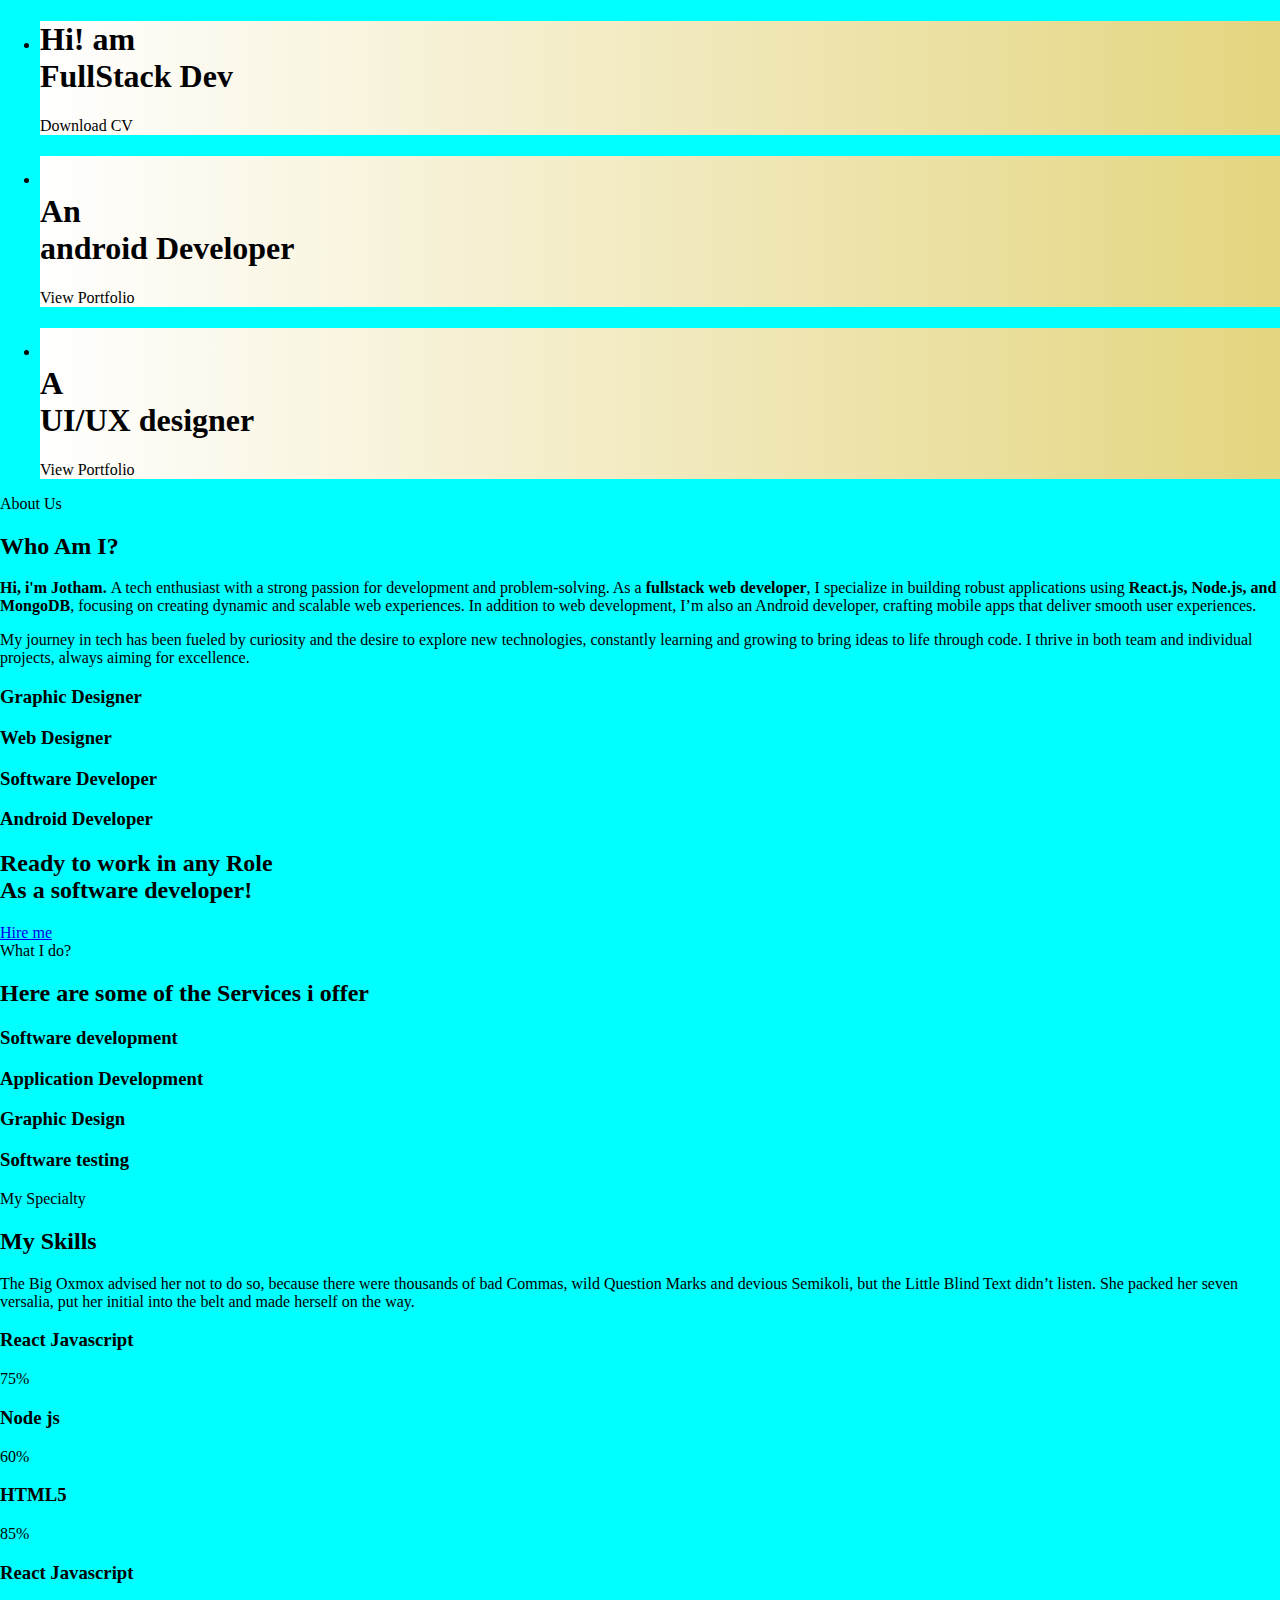
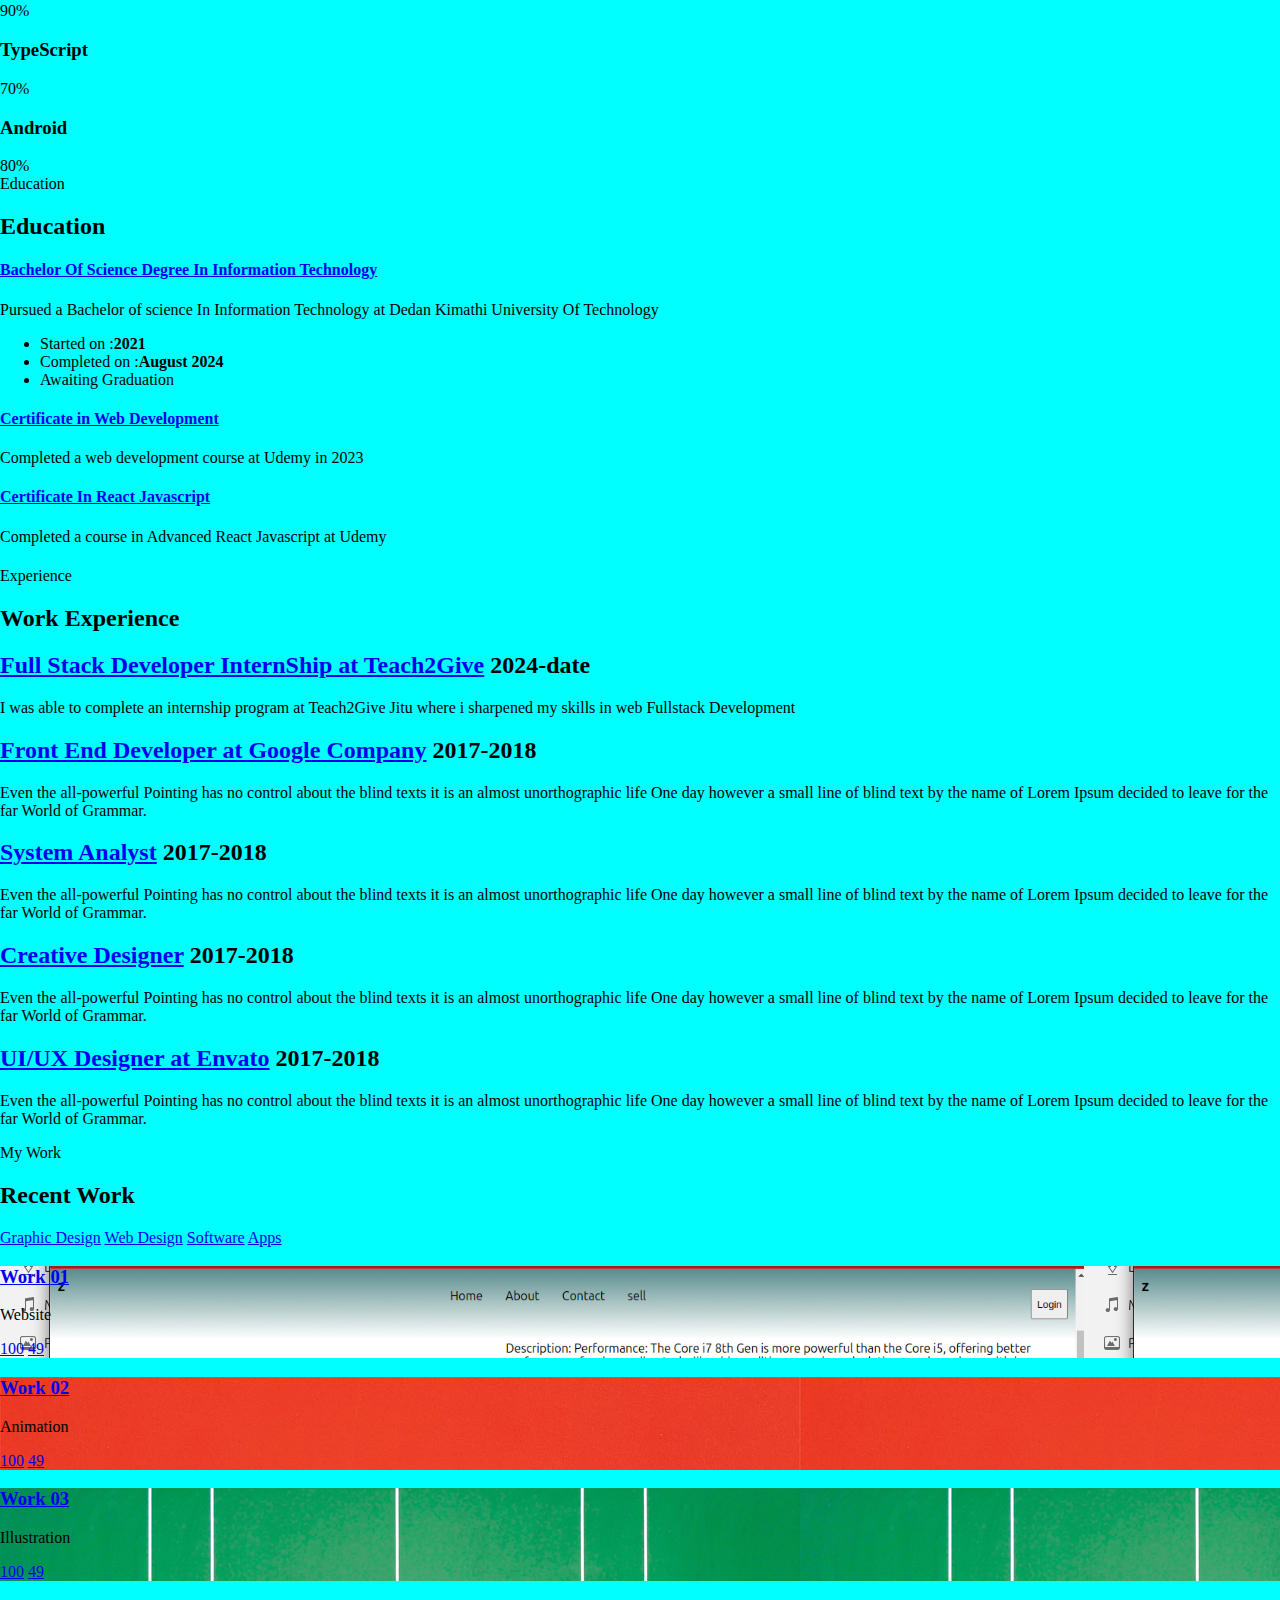
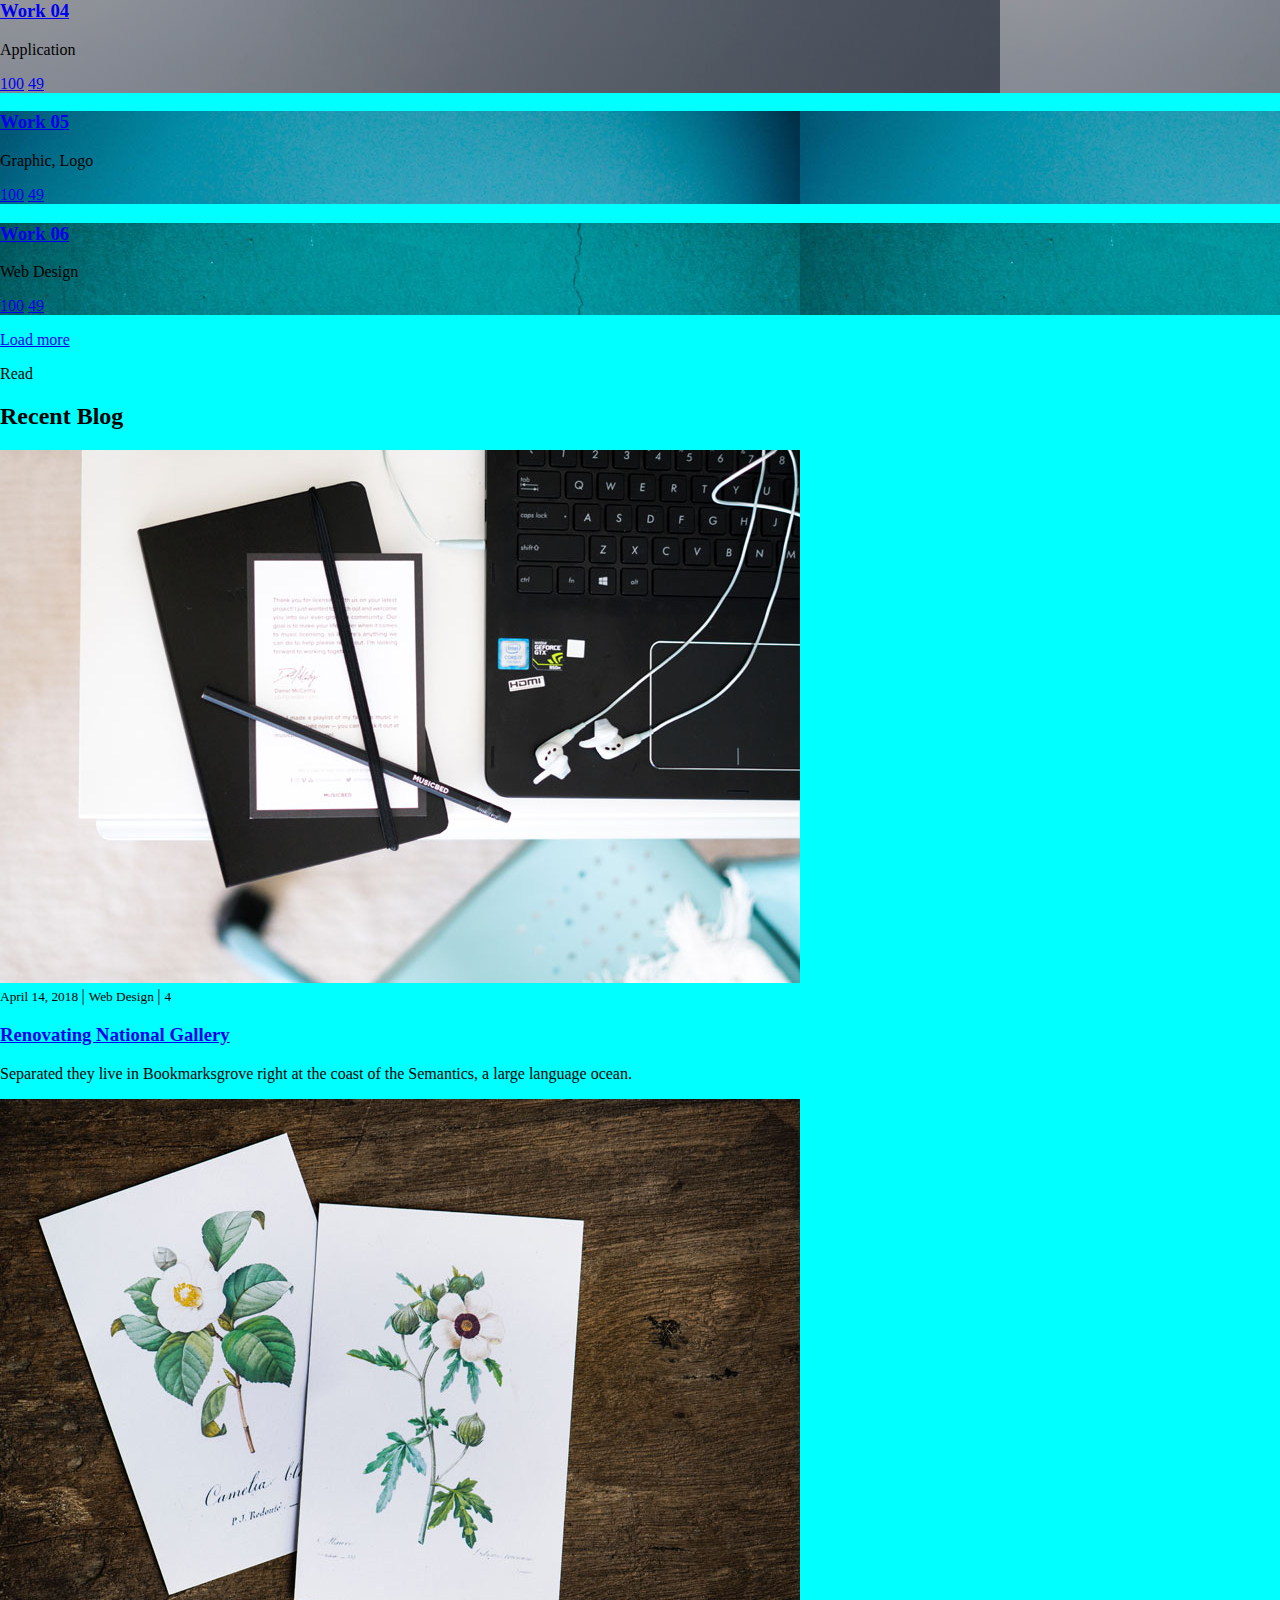
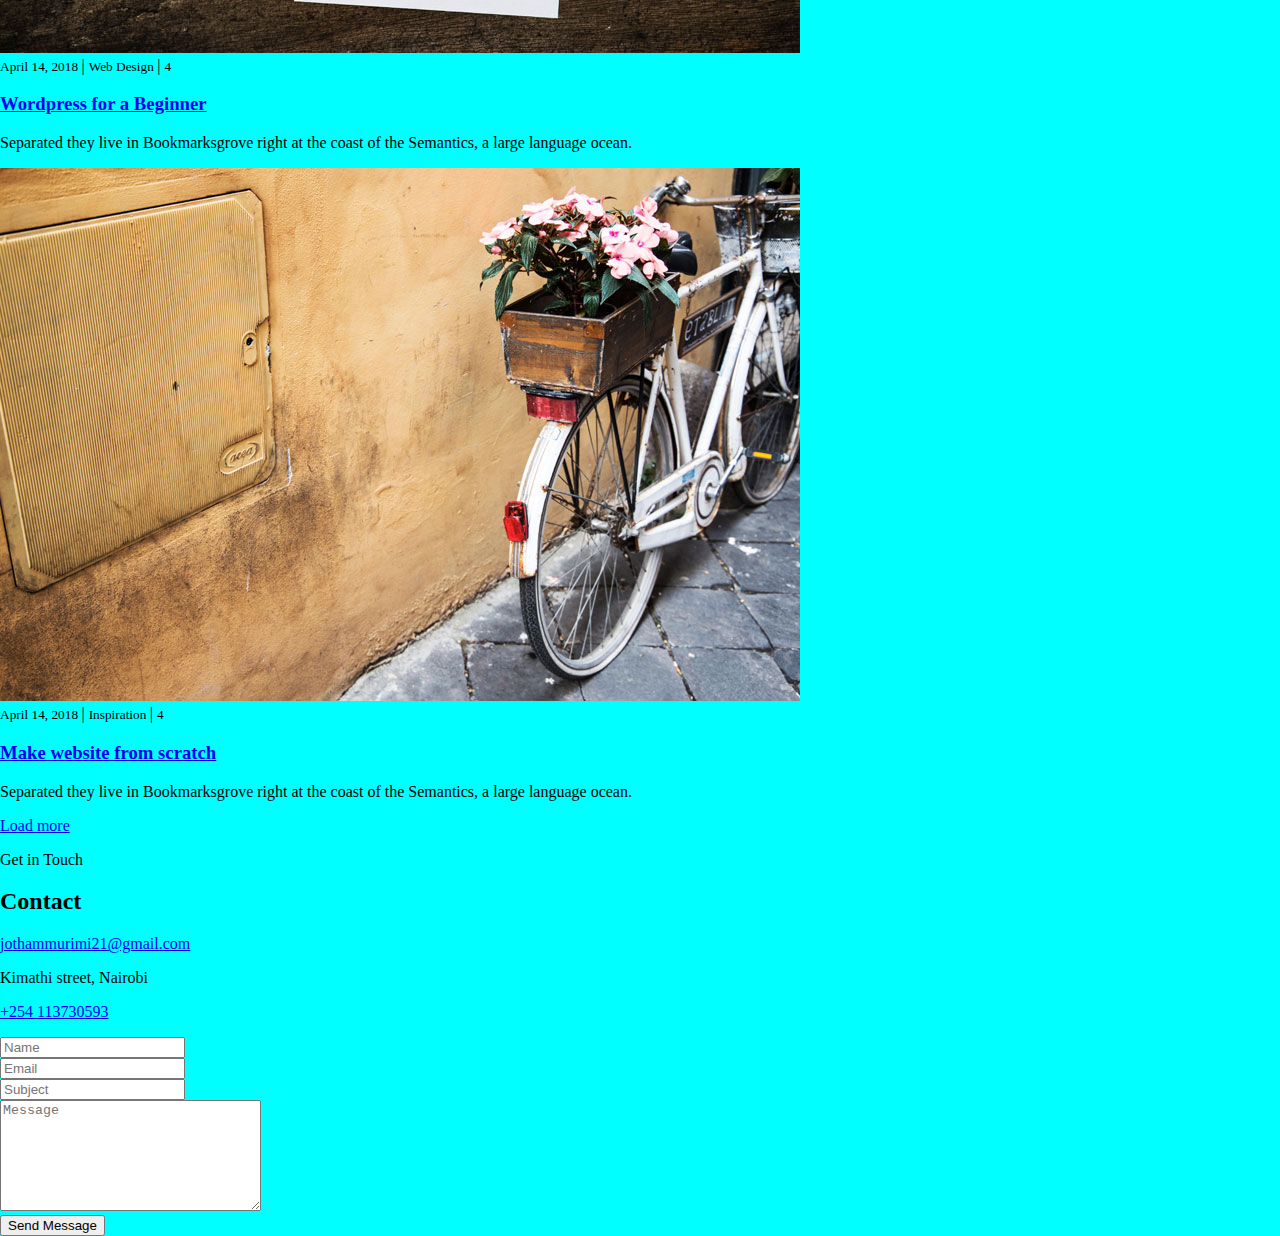
<file: star.html>
<!DOCTYPE html>
<html lang="en">
<head>
    <meta charset="UTF-8">
    <meta name="viewport" content="width=device-width, initial-scale=1.0">
    <title>Your Page Title</title>
    <style>
        body {
            margin: 0;
            overflow: hidden;
            position: relative;
            background-color: aqua;

        }
        .star {
            position: absolute;
            width: 2px;
            height: 2px;
            background: white;
            border-radius: 50%;
            animation: twinkle 1.5s infinite;
        }
        @keyframes twinkle {
            0%, 100% { opacity: 0; }
            50% { opacity: 1; }
        }
        .shooting-star {
            position: absolute;
            width: 2px;
            height: 2px;
            background: white;
            border-radius: 50%;
            animation: shoot 1s forwards;
        }
        @keyframes shoot {
            0% {
                transform: translateY(0) translateX(0);
                opacity: 1;
            }
            100% {
                transform: translateY(200px) translateX(-200px);
                opacity: 0;
            }
        }
    </style>
</head>
<body>
    <div id="colorlib-main">
        <section id="colorlib-hero" class="js-fullheight" data-section="home">
            <div class="flexslider js-fullheight">
                <ul class="slides">
                   <li style="background: linear-gradient(to right, rgb(255, 255, 255), rgb(228, 213, 127)); ">
                       <div class="overlay"></div>
                       <div class="container-fluid">
                           <div class="row">
                               <div class="col-md-6 col-md-offset-3 col-md-pull-3 col-sm-12 col-xs-12 js-fullheight slider-text">
                                   <div class="slider-text-inner js-fullheight">
                                       <div class="desc">
                                           <h1>Hi! am <br>FullStack Dev</h1>
                                           <!-- <h2>100% html5 bootstrap templates Made by <a href="https://colorlib.com/" target="_blank">colorlib.com</a></h2> -->
                                            <p><a class="btn btn-primary btn-learn">Download CV <i class="icon-download4"></i></a></p>
                                        </div>
                                   </div>
                               </div>
                           </div>
                       </div>
                   </li>
                   <li style="background: linear-gradient(to right, rgb(255, 255, 255), rgb(228, 213, 127)); ">
                       <div class="overlay"></div>
                       <div class="container-fluid">
                           <div class="row">
                               <div class="col-md-6 col-md-offset-3 col-md-pull-3 col-sm-12 col-xs-12 js-fullheight slider-text">
                                   <div class="slider-text-inner">
                                       <div class="desc">
                                           <h1> <br>An <br> android Developer</h1>
                                            <!-- <h2>100% html5 bootstrap templates Made by <a href="https://colorlib.com/" target="_blank">colorlib.com</a></h2> -->
                                            <p><a class="btn btn-primary btn-learn">View Portfolio <i class="icon-briefcase3"></i></a></p>
                                        </div>
                                   </div>
                               </div>
                           </div>
                       </div>
                   </li>

                   <li style="background: linear-gradient(to right, rgb(255, 255, 255), rgb(228, 213, 127)); ">
                    <div class="overlay"></div>
                    <div class="container-fluid">
                        <div class="row">
                            <div class="col-md-6 col-md-offset-3 col-md-pull-3 col-sm-12 col-xs-12 js-fullheight slider-text">
                                <div class="slider-text-inner">
                                    <div class="desc">
                                        <h1> <br> A <br>UI/UX designer</h1>
                                         <!-- <h2>100% html5 bootstrap templates Made by <a href="https://colorlib.com/" target="_blank">colorlib.com</a></h2> -->
                                         <p><a class="btn btn-primary btn-learn">View Portfolio <i class="icon-briefcase3"></i></a></p>
                                     </div>
                                </div>
                            </div>
                        </div>
                    </div>
                </li>
                  </ul>
              </div>
        </section>

        <section class="colorlib-about" data-section="about">
            <div class="colorlib-narrow-content">
                <div class="row">
                    <div class="col-md-12">
                        <div class="row row-bottom-padded-sm animate-box" data-animate-effect="fadeInLeft">
                            <div class="col-md-12">
                                <div class="about-desc">
                                    <span class="heading-meta">About Us</span>
                                    <h2 class="colorlib-heading">Who Am I?</h2>
                                    <p><strong>Hi, i'm Jotham. </strong> A tech enthusiast with a strong passion for development and problem-solving. As a <strong>fullstack web developer</strong>, I specialize in building robust applications using  <strong>React.js, Node.js, and MongoDB</strong>, focusing on creating dynamic and scalable web experiences. In addition to web development, I’m also an Android developer, crafting mobile apps that deliver smooth user experiences. </p>
                                    <p>My journey in tech has been fueled by curiosity and the desire to explore new technologies, constantly learning and growing to bring ideas to life through code. I thrive in both team and individual projects, always aiming for excellence.</p>
                                </div>
                            </div>
                        </div>
                        <div class="row">
                            <div class="col-md-3 animate-box" data-animate-effect="fadeInLeft">
                                <div class="services color-1">
                                    <span class="icon2"><i class="icon-bulb"></i></span>
                                    <h3>Graphic Designer</h3>
                                </div>
                            </div>
                            <div class="col-md-3 animate-box" data-animate-effect="fadeInRight">
                                <div class="services color-2">
                                    <span class="icon2"><i class="icon-globe-outline"></i></span>
                                    <h3>Web Designer</h3>
                                </div>
                            </div>
                            <div class="col-md-3 animate-box" data-animate-effect="fadeInTop">
                                <div class="services color-3">
                                    <span class="icon2"><i class="icon-data"></i></span>
                                    <h3>Software Developer</h3>
                                </div>
                            </div>
                            <div class="col-md-3 animate-box" data-animate-effect="fadeInBottom">
                                <div class="services color-4">
                                    <span class="icon2"><i class="icon-phone3"></i></span>
                                    <h3>Android Developer</h3>
                                </div>
                            </div>
                        </div>
                        <div class="row">
                            <div class="col-md-12 animate-box" data-animate-effect="fadeInLeft">
                                <div class="hire">
                                    <h2>Ready to work in any Role  <br>As a software developer!</h2>
                                    <a href="#contact" class="btn-hire">Hire me</a>
                                </div>
                            </div>
                        </div>
                    </div>
                </div>
            </div>
        </section>


        
        <section class="colorlib-services" data-section="services">
            <div class="colorlib-narrow-content">
                <div class="row">
                    <div class="col-md-6 col-md-offset-3 col-md-pull-3 animate-box" data-animate-effect="fadeInLeft">
                        <span class="heading-meta">What I do?</span>
                        <h2 class="colorlib-heading">Here are some of the Services i offer</h2>
                    </div>
                </div>
                <div class="row row-pt-md">
                    <!-- <div class="col-md-4 text-center animate-box">
                        <div class="services color-1">
                            <span class="icon">
                                <i class="icon-bulb"></i>
                            </span>
                            <div class="desc">
                                <h3>IT Solutions</h3>
                                <p></p>
                            </div>
                        </div>
                    </div> -->
                    <div class="col-md-4 text-center animate-box">
                        <div class="services color-2">
                            <span class="icon">
                                <i class="icon-data"></i>
                            </span>
                            <div class="desc">
                                <h3>Software development</h3>
                                <p></p>
                            </div>
                        </div>
                    </div>
                    <div class="col-md-4 text-center animate-box">
                        <div class="services color-3">
                            <span class="icon">
                                <i class="icon-phone3"></i>
                            </span>
                            <div class="desc">
                                <h3>Application Development</h3>
                                <p></p>
                            </div>
                        </div>
                    </div>
                    <div class="col-md-4 text-center animate-box">
                        <div class="services color-4">
                            <span class="icon">
                                <i class="icon-layers2"></i>
                            </span>
                            <div class="desc">
                                <h3>Graphic Design</h3>
                                <p></p>
                            </div>
                        </div>
                    </div>
                    <div class="col-md-4 text-center animate-box">
                        <div class="services color-5">
                            <span class="icon">
                                <i class="icon-data"></i>
                            </span>
                            <div class="desc">
                                <h3>Software testing</h3>
                                <p></p>
                            </div>
                        </div>
                    </div>
                    <!-- <div class="col-md-4 text-center animate-box">
                        <div class="services color-6">
                            <span class="icon">
                                <i class="icon-phone3"></i>
                            </span>
                            <div class="desc">
                                <h3>Application</h3>
                                <p>Separated they live in Bookmarksgrove right at the coast of the Semantics</p>
                            </div>
                        </div>
                    </div> -->
                </div>
            </div>
        </section>
        
        <!-- <div id="colorlib-counter" class="colorlib-counters" style="background-image: url(images/cover_bg_1.jpg);" data-stellar-background-ratio="0.5">
            <div class="overlay"></div>
            <div class="colorlib-narrow-content">
                <div class="row">
                </div>
                <div class="row">
                    <div class="col-md-3 text-center animate-box">
                        <span class="colorlib-counter js-counter" data-from="0" data-to="309" data-speed="5000" data-refresh-interval="50"></span>
                        <span class="colorlib-counter-label">Cups of coffee</span>
                    </div>
                    <div class="col-md-3 text-center animate-box">
                        <span class="colorlib-counter js-counter" data-from="0" data-to="356" data-speed="5000" data-refresh-interval="50"></span>
                        <span class="colorlib-counter-label">Projects</span>
                    </div>
                    <div class="col-md-3 text-center animate-box">
                        <span class="colorlib-counter js-counter" data-from="0" data-to="30" data-speed="5000" data-refresh-interval="50"></span>
                        <span class="colorlib-counter-label">Clients</span>
                    </div>
                    <div class="col-md-3 text-center animate-box">
                        <span class="colorlib-counter js-counter" data-from="0" data-to="10" data-speed="5000" data-refresh-interval="50"></span>
                        <span class="colorlib-counter-label">Partners</span>
                    </div>
                </div>
            </div>
        </div> -->

        <section class="colorlib-skills" data-section="skills">
            <div class="colorlib-narrow-content">
                <div class="row">
                    <div class="col-md-6 col-md-offset-3 col-md-pull-3 animate-box" data-animate-effect="fadeInLeft">
                        <span class="heading-meta">My Specialty</span>
                        <h2 class="colorlib-heading animate-box">My Skills</h2>
                    </div>
                </div>
                <div class="row">
                    <div class="col-md-12 animate-box" data-animate-effect="fadeInLeft">
                        <p>The Big Oxmox advised her not to do so, because there were thousands of bad Commas, wild Question Marks and devious Semikoli, but the Little Blind Text didn’t listen. She packed her seven versalia, put her initial into the belt and made herself on the way.</p>
                    </div>
                    <div class="col-md-6 animate-box" data-animate-effect="fadeInLeft">
                        <div class="progress-wrap">
                            <h3>React Javascript</h3>
                            <div class="progress">
                                 <div class="progress-bar color-1" role="progressbar" aria-valuenow="75"
                                  aria-valuemin="0" aria-valuemax="100" style="width:75%">
                                <span>75%</span>
                                  </div>
                            </div>
                        </div>
                    </div>
                    <div class="col-md-6 animate-box" data-animate-effect="fadeInRight">
                        <div class="progress-wrap">
                            <h3>Node js</h3>
                            <div class="progress">
                                 <div class="progress-bar color-2" role="progressbar" aria-valuenow="60"
                                  aria-valuemin="0" aria-valuemax="100" style="width:60%">
                                <span>60%</span>
                                  </div>
                            </div>
                        </div>
                    </div>
                    <div class="col-md-6 animate-box" data-animate-effect="fadeInLeft">
                        <div class="progress-wrap">
                            <h3>HTML5</h3>
                            <div class="progress">
                                 <div class="progress-bar color-3" role="progressbar" aria-valuenow="85"
                                  aria-valuemin="0" aria-valuemax="100" style="width:85%">
                                <span>85%</span>
                                  </div>
                            </div>
                        </div>
                    </div>
                    <div class="col-md-6 animate-box" data-animate-effect="fadeInRight">
                        <div class="progress-wrap">
                            <h3>React Javascript</h3>
                            <div class="progress">
                                 <div class="progress-bar color-4" role="progressbar" aria-valuenow="90"
                                  aria-valuemin="0" aria-valuemax="100" style="width:90%">
                                <span>90%</span>
                                  </div>
                            </div>
                        </div>
                    </div>
                    <div class="col-md-6 animate-box" data-animate-effect="fadeInLeft">
                        <div class="progress-wrap">
                            <h3>TypeScript</h3>
                            <div class="progress">
                                 <div class="progress-bar color-5" role="progressbar" aria-valuenow="70"
                                  aria-valuemin="0" aria-valuemax="100" style="width:70%">
                                <span>70%</span>
                                  </div>
                            </div>
                        </div>
                    </div>
                    <div class="col-md-6 animate-box" data-animate-effect="fadeInRight">
                        <div class="progress-wrap">
                            <h3>Android</h3>
                            <div class="progress">
                                 <div class="progress-bar color-6" role="progressbar" aria-valuenow="80"
                                  aria-valuemin="0" aria-valuemax="100" style="width:80%">
                                <span>80%</span>
                                  </div>
                            </div>
                        </div>
                    </div>
                </div>
            </div>
        </section>

        <section class="colorlib-education" data-section="education">
            <div class="colorlib-narrow-content">
                <div class="row">
                    <div class="col-md-6 col-md-offset-3 col-md-pull-3 animate-box" data-animate-effect="fadeInLeft">
                        <span class="heading-meta">Education</span>
                        <h2 class="colorlib-heading animate-box">Education</h2>
                    </div>
                </div>
                <div class="row">
                    <div class="col-md-12 animate-box" data-animate-effect="fadeInLeft">
                        <div class="fancy-collapse-panel">
                            <div class="panel-group" id="accordion" role="tablist" aria-multiselectable="true">
                                
                                
                                <div class="panel panel-default">
                                    <div class="panel-heading" role="tab" id="headingTwo">
                                        <h4 class="panel-title">
                                            <a class="collapsed" data-toggle="collapse" data-parent="#accordion" href="#collapseTwo" aria-expanded="false" aria-controls="collapseTwo">Bachelor Of Science Degree In Information Technology
                                            </a>
                                        </h4>
                                    </div>
                                    <div id="collapseTwo" class="panel-collapse collapse" role="tabpanel" aria-labelledby="headingTwo">
                                        <div class="panel-body">
                                            <p>Pursued a Bachelor of science In Information Technology at Dedan Kimathi University Of Technology </p>
                                                <ul>
                                                    <li>Started on   :<strong>2021</strong></li>
                                                    <li>Completed on :<strong>August 2024</strong></li>
                                                    <li>Awaiting Graduation </li>
                                                </ul>
                                        </div>
                                    </div>
                                </div>
                                <div class="panel panel-default">
                                    <div class="panel-heading" role="tab" id="headingThree">
                                        <h4 class="panel-title">
                                            <a class="collapsed" data-toggle="collapse" data-parent="#accordion" href="#collapseThree" aria-expanded="false" aria-controls="collapseThree">Certificate in Web Development
                                            </a>
                                        </h4>
                                    </div>
                                    <div id="collapseThree" class="panel-collapse collapse" role="tabpanel" aria-labelledby="headingThree">
                                        <div class="panel-body">
                                            <p>Completed a web development course at Udemy in 2023</p>	
                                        </div>
                                    </div>
                                </div>

                                <div class="panel panel-default">
                                    <div class="panel-heading" role="tab" id="headingFour">
                                        <h4 class="panel-title">
                                            <a class="collapsed" data-toggle="collapse" data-parent="#accordion" href="#collapseFour" aria-expanded="false" aria-controls="collapseFour">Certificate In React Javascript
                                            </a>
                                        </h4>
                                    </div>
                                    <div id="collapseFour" class="panel-collapse collapse" role="tabpanel" aria-labelledby="headingFour">
                                        <div class="panel-body">
                                            <p>Completed a course in Advanced React Javascript at Udemy</p>
                                        </div>
                                    </div>
                                </div>

                                <div class="panel panel-default">
                                    <div class="panel-heading" role="tab" id="headingFive">
                                        <h4 class="panel-title">


                            
                            </div>
                        </div>
                    </div>
                </div>
            </div>
        </section>

        <section class="colorlib-experience" data-section="experience">
            <div class="colorlib-narrow-content">
                <div class="row">
                    <div class="col-md-6 col-md-offset-3 col-md-pull-3 animate-box" data-animate-effect="fadeInLeft">
                        <span class="heading-meta">Experience</span>
                        <h2 class="colorlib-heading animate-box">Work Experience</h2>
                    </div>
                </div>
                <div class="row">
                    <div class="col-md-12">
                     <div class="timeline-centered">
                         <article class="timeline-entry animate-box" data-animate-effect="fadeInLeft">
                            <div class="timeline-entry-inner">

                               <div class="timeline-icon color-1">
                                  <i class="icon-pen2"></i>
                               </div>

                               <div class="timeline-label">
                                  <h2><a href="#">Full Stack Developer InternShip at Teach2Give</a> <span>2024-date</span></h2>
                                  <p>I was able to complete an internship program at Teach2Give Jitu where i sharpened my skills in web Fullstack Development  </p>
                               </div>
                            </div>
                         </article>


                         <article class="timeline-entry animate-box" data-animate-effect="fadeInRight">
                            <div class="timeline-entry-inner">
                               <div class="timeline-icon color-2">
                                  <i class="icon-pen2"></i>
                               </div>
                               <div class="timeline-label">
                                   <h2><a href="#">Front End Developer at Google Company</a> <span>2017-2018</span></h2>
                                  <p>Even the all-powerful Pointing has no control about the blind texts it is an almost unorthographic life One day however a small line of blind text by the name of Lorem Ipsum decided to leave for the far World of Grammar.</p>
                               </div>
                            </div>
                         </article>

                         <article class="timeline-entry animate-box" data-animate-effect="fadeInLeft">
                            <div class="timeline-entry-inner">
                               <div class="timeline-icon color-3">
                                  <i class="icon-pen2"></i>
                               </div>
                               <div class="timeline-label">
                                   <h2><a href="#">System Analyst</a> <span>2017-2018</span></h2>
                                  <p>Even the all-powerful Pointing has no control about the blind texts it is an almost unorthographic life One day however a small line of blind text by the name of Lorem Ipsum decided to leave for the far World of Grammar.</p>
                               </div>
                            </div>
                         </article>

                         <article class="timeline-entry animate-box" data-animate-effect="fadeInTop">
                            <div class="timeline-entry-inner">
                               <div class="timeline-icon color-4">
                                  <i class="icon-pen2"></i>
                               </div>
                               <div class="timeline-label">
                                   <h2><a href="#">Creative Designer</a> <span>2017-2018</span></h2>
                                  <p>Even the all-powerful Pointing has no control about the blind texts it is an almost unorthographic life One day however a small line of blind text by the name of Lorem Ipsum decided to leave for the far World of Grammar.</p>
                               </div>
                            </div>
                         </article>

                         <article class="timeline-entry animate-box" data-animate-effect="fadeInLeft">
                            <div class="timeline-entry-inner">
                               <div class="timeline-icon color-5">
                                  <i class="icon-pen2"></i>
                               </div>
                               <div class="timeline-label">
                                   <h2><a href="#">UI/UX Designer at Envato</a> <span>2017-2018</span></h2>
                                  <p>Even the all-powerful Pointing has no control about the blind texts it is an almost unorthographic life One day however a small line of blind text by the name of Lorem Ipsum decided to leave for the far World of Grammar.</p>
                               </div>
                            </div>
                         </article>

                         <article class="timeline-entry begin animate-box" data-animate-effect="fadeInBottom">
                            <div class="timeline-entry-inner">
                               <div class="timeline-icon color-none">
                               </div>
                            </div>
                         </article>
                      </div>
                   </div>
               </div>
            </div>
        </section>

        <section class="colorlib-work" data-section="work">
            <div class="colorlib-narrow-content">
                <div class="row">
                    <div class="col-md-6 col-md-offset-3 col-md-pull-3 animate-box" data-animate-effect="fadeInLeft">
                        <span class="heading-meta">My Work</span>
                        <h2 class="colorlib-heading animate-box">Recent Work</h2>
                    </div>
                </div>
                <div class="row row-bottom-padded-sm animate-box" data-animate-effect="fadeInLeft">
                    <div class="col-md-12">
                        <p class="work-menu"><span><a href="#" class="active">Graphic Design</a></span> <span><a href="#">Web Design</a></span> <span><a href="#">Software</a></span> <span><a href="#">Apps</a></span></p>
                    </div>
                </div>
                <div class="row">
                    <div class="col-md-6 animate-box" data-animate-effect="fadeInLeft">
                        <div class="project" style="background-image: url(./assets/ecommerce.png);">
                            <div class="desc">
                                <div class="con">
                                    <h3><a href="work.html">Work 01</a></h3>
                                    <span>Website</span>
                                    <p class="icon">
                                        <span><a href="#"><i class="icon-share3"></i></a></span>
                                        <span><a href="#"><i class="icon-eye"></i> 100</a></span>
                                        <span><a href="#"><i class="icon-heart"></i> 49</a></span>
                                    </p>
                                </div>
                            </div>
                        </div>
                    </div>
                    <div class="col-md-6 animate-box" data-animate-effect="fadeInRight">
                        <div class="project" style="background-image: url(images/img-2.jpg);">
                            <div class="desc">
                                <div class="con">
                                    <h3><a href="work.html">Work 02</a></h3>
                                    <span>Animation</span>
                                    <p class="icon">
                                        <span><a href="#"><i class="icon-share3"></i></a></span>
                                        <span><a href="#"><i class="icon-eye"></i> 100</a></span>
                                        <span><a href="#"><i class="icon-heart"></i> 49</a></span>
                                    </p>
                                </div>
                            </div>
                        </div>
                    </div>
                    <div class="col-md-6 animate-box" data-animate-effect="fadeInTop">
                        <div class="project" style="background-image: url(images/img-3.jpg);">
                            <div class="desc">
                                <div class="con">
                                    <h3><a href="work.html">Work 03</a></h3>
                                    <span>Illustration</span>
                                    <p class="icon">
                                        <span><a href="#"><i class="icon-share3"></i></a></span>
                                        <span><a href="#"><i class="icon-eye"></i> 100</a></span>
                                        <span><a href="#"><i class="icon-heart"></i> 49</a></span>
                                    </p>
                                </div>
                            </div>
                        </div>
                    </div>
                    <div class="col-md-6 animate-box" data-animate-effect="fadeInBottom">
                        <div class="project" style="background-image: url(images/img-4.jpg);">
                            <div class="desc">
                                <div class="con">
                                    <h3><a href="work.html">Work 04</a></h3>
                                    <span>Application</span>
                                    <p class="icon">
                                        <span><a href="#"><i class="icon-share3"></i></a></span>
                                        <span><a href="#"><i class="icon-eye"></i> 100</a></span>
                                        <span><a href="#"><i class="icon-heart"></i> 49</a></span>
                                    </p>
                                </div>
                            </div>
                        </div>
                    </div>
                    <div class="col-md-6 animate-box" data-animate-effect="fadeInLeft">
                        <div class="project" style="background-image: url(images/img-5.jpg);">
                            <div class="desc">
                                <div class="con">
                                    <h3><a href="work.html">Work 05</a></h3>
                                    <span>Graphic, Logo</span>
                                    <p class="icon">
                                        <span><a href="#"><i class="icon-share3"></i></a></span>
                                        <span><a href="#"><i class="icon-eye"></i> 100</a></span>
                                        <span><a href="#"><i class="icon-heart"></i> 49</a></span>
                                    </p>
                                </div>
                            </div>
                        </div>
                    </div>
                    <div class="col-md-6 animate-box" data-animate-effect="fadeInRight">
                        <div class="project" style="background-image: url(images/img-6.jpg);">
                            <div class="desc">
                                <div class="con">
                                    <h3><a href="work.html">Work 06</a></h3>
                                    <span>Web Design</span>
                                    <p class="icon">
                                        <span><a href="#"><i class="icon-share3"></i></a></span>
                                        <span><a href="#"><i class="icon-eye"></i> 100</a></span>
                                        <span><a href="#"><i class="icon-heart"></i> 49</a></span>
                                    </p>
                                </div>
                            </div>
                        </div>
                    </div>
                </div>
                <div class="row">
                    <div class="col-md-12 animate-box">
                        <p><a href="#" class="btn btn-primary btn-lg btn-load-more">Load more <i class="icon-reload"></i></a></p>
                    </div>
                </div>
            </div>
        </section>

        <section class="colorlib-blog" data-section="blog">
            <div class="colorlib-narrow-content">
                <div class="row">
                    <div class="col-md-6 col-md-offset-3 col-md-pull-3 animate-box" data-animate-effect="fadeInLeft">
                        <span class="heading-meta">Read</span>
                        <h2 class="colorlib-heading">Recent Blog</h2>
                    </div>
                </div>
                <div class="row">
                    <div class="col-md-4 col-sm-6 animate-box" data-animate-effect="fadeInLeft">
                        <div class="blog-entry">
                            <a href="blog.html" class="blog-img"><img src="images/blog-1.jpg" class="img-responsive" alt="HTML5 Bootstrap Template by colorlib.com"></a>
                            <div class="desc">
                                <span><small>April 14, 2018 </small> | <small> Web Design </small> | <small> <i class="icon-bubble3"></i> 4</small></span>
                                <h3><a href="blog.html">Renovating National Gallery</a></h3>
                                <p>Separated they live in Bookmarksgrove right at the coast of the Semantics, a large language ocean.</p>
                            </div>
                        </div>
                    </div>
                    <div class="col-md-4 col-sm-6 animate-box" data-animate-effect="fadeInRight">
                        <div class="blog-entry">
                            <a href="blog.html" class="blog-img"><img src="images/blog-2.jpg" class="img-responsive" alt="HTML5 Bootstrap Template by colorlib.com"></a>
                            <div class="desc">
                                <span><small>April 14, 2018 </small> | <small> Web Design </small> | <small> <i class="icon-bubble3"></i> 4</small></span>
                                <h3><a href="blog.html">Wordpress for a Beginner</a></h3>
                                <p>Separated they live in Bookmarksgrove right at the coast of the Semantics, a large language ocean.</p>
                            </div>
                        </div>
                    </div>
                    <div class="col-md-4 col-sm-6 animate-box" data-animate-effect="fadeInLeft">
                        <div class="blog-entry">
                            <a href="blog.html" class="blog-img"><img src="images/blog-3.jpg" class="img-responsive" alt="HTML5 Bootstrap Template by colorlib.com"></a>
                            <div class="desc">
                                <span><small>April 14, 2018 </small> | <small> Inspiration </small> | <small> <i class="icon-bubble3"></i> 4</small></span>
                                <h3><a href="blog.html">Make website from scratch</a></h3>
                                <p>Separated they live in Bookmarksgrove right at the coast of the Semantics, a large language ocean.</p>
                            </div>
                        </div>
                    </div>
                </div>
                <div class="row">
                    <div class="col-md-12 animate-box">
                        <p><a href="#" class="btn btn-primary btn-lg btn-load-more">Load more <i class="icon-reload"></i></a></p>
                    </div>
                </div>
            </div>
        </section>

        <section class="colorlib-contact" data-section="contact">
            <div class="colorlib-narrow-content">
                <div class="row">
                    <div class="col-md-6 col-md-offset-3 col-md-pull-3 animate-box" data-animate-effect="fadeInLeft">
                        <span class="heading-meta">Get in Touch</span>
                        <h2 class="colorlib-heading">Contact</h2>
                    </div>
                </div>
                <div class="row" id="contact">
                    <div class="col-md-5">
                        <div class="colorlib-feature colorlib-feature-sm animate-box" data-animate-effect="fadeInLeft">
                            <div class="colorlib-icon">
                                <i class="icon-globe-outline"></i>
                            </div>
                            <div class="colorlib-text">
                                <p><a href="#">jothammurimi21@gmail.com</a></p>
                            </div>
                        </div>

                        <div class="colorlib-feature colorlib-feature-sm animate-box" data-animate-effect="fadeInLeft">
                            <div class="colorlib-icon">
                                <i class="icon-map"></i>
                            </div>
                            <div class="colorlib-text">
                                <p>Kimathi street, Nairobi</p>
                            </div>
                        </div>

                        <div class="colorlib-feature colorlib-feature-sm animate-box" data-animate-effect="fadeInLeft">
                            <div class="colorlib-icon">
                                <i class="icon-phone"></i>
                            </div>
                            <div class="colorlib-text">
                                <p><a href="tel://">+254 113730593</a></p>
                            </div>
                        </div>
                    </div>
                    <div class="col-md-7 col-md-push-1">
                        <div class="row">
                            <div class="col-md-10 col-md-offset-1 col-md-pull-1 animate-box" data-animate-effect="fadeInRight">
                                <form action="">
                                    <div class="form-group">
                                        <input type="text" class="form-control" placeholder="Name">
                                    </div>
                                    <div class="form-group">
                                        <input type="text" class="form-control" placeholder="Email">
                                    </div>
                                    <div class="form-group">
                                        <input type="text" class="form-control" placeholder="Subject">
                                    </div>
                                    <div class="form-group">
                                        <textarea name="" id="message" cols="30" rows="7" class="form-control" placeholder="Message"></textarea>
                                    </div>
                                    <div class="form-group">
                                        <input type="submit" class="btn btn-primary btn-send-message" value="Send Message">
                                    </div>
                                </form>
                            </div>
                            
                        </div>
                    </div>
                </div>
            </div>
        </section>
        

    </div><!-- end:colorlib-main -->

<script>
    function createStar() {
        const star = document.createElement('div');
        star.className = 'star';
        star.style.top = Math.random() * window.innerHeight + 'px';
        star.style.left = Math.random() * window.innerWidth + 'px';
        document.body.appendChild(star);
        setTimeout(() => {
            star.remove();
        }, 1500);
    }

    function createShootingStar() {
        const shootingStar = document.createElement('div');
        shootingStar.className = 'shooting-star';
        shootingStar.style.top = Math.random() * window.innerHeight + 'px';
        shootingStar.style.left = Math.random() * window.innerWidth + 'px';
        document.body.appendChild(shootingStar);
        setTimeout(() => {
            shootingStar.remove();
        }, 1000);
    }

    setInterval(createStar, 300);
    setInterval(createShootingStar, 2000);
</script>

</body>
</html>
</file>
